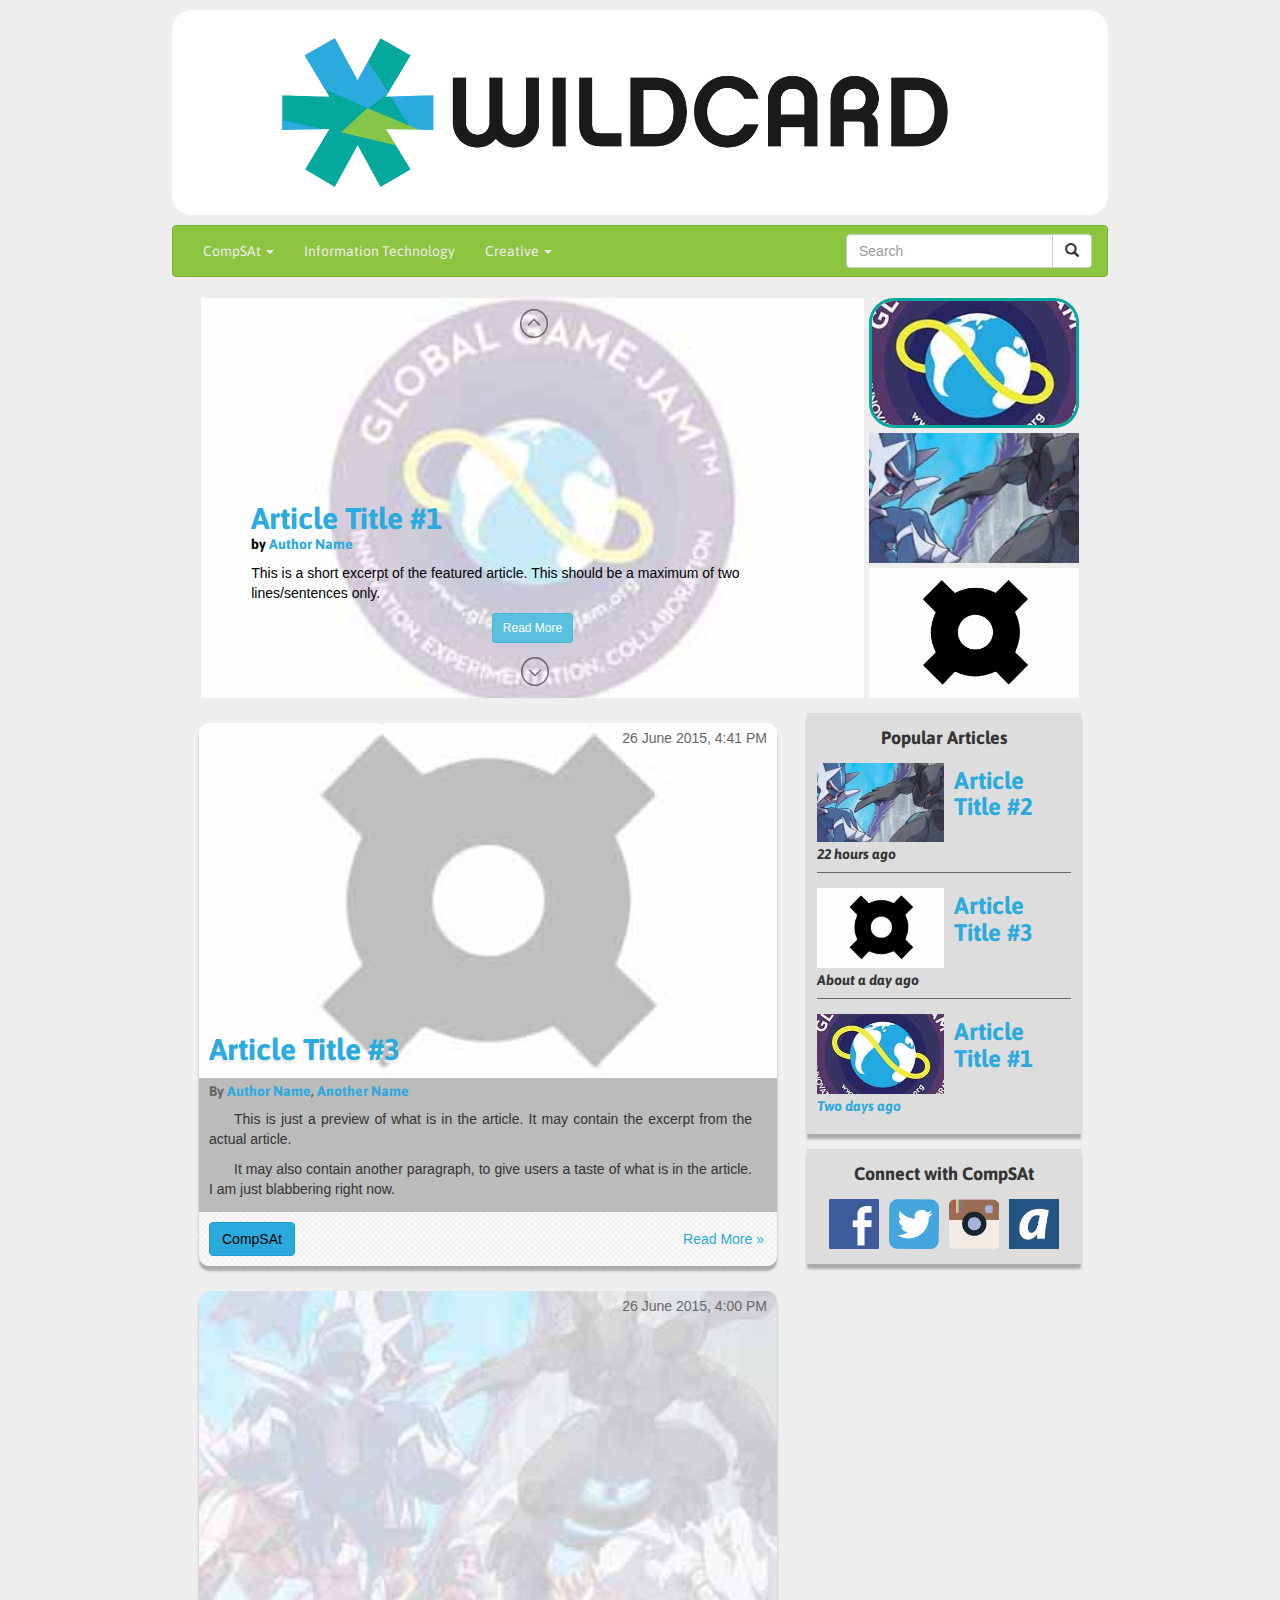
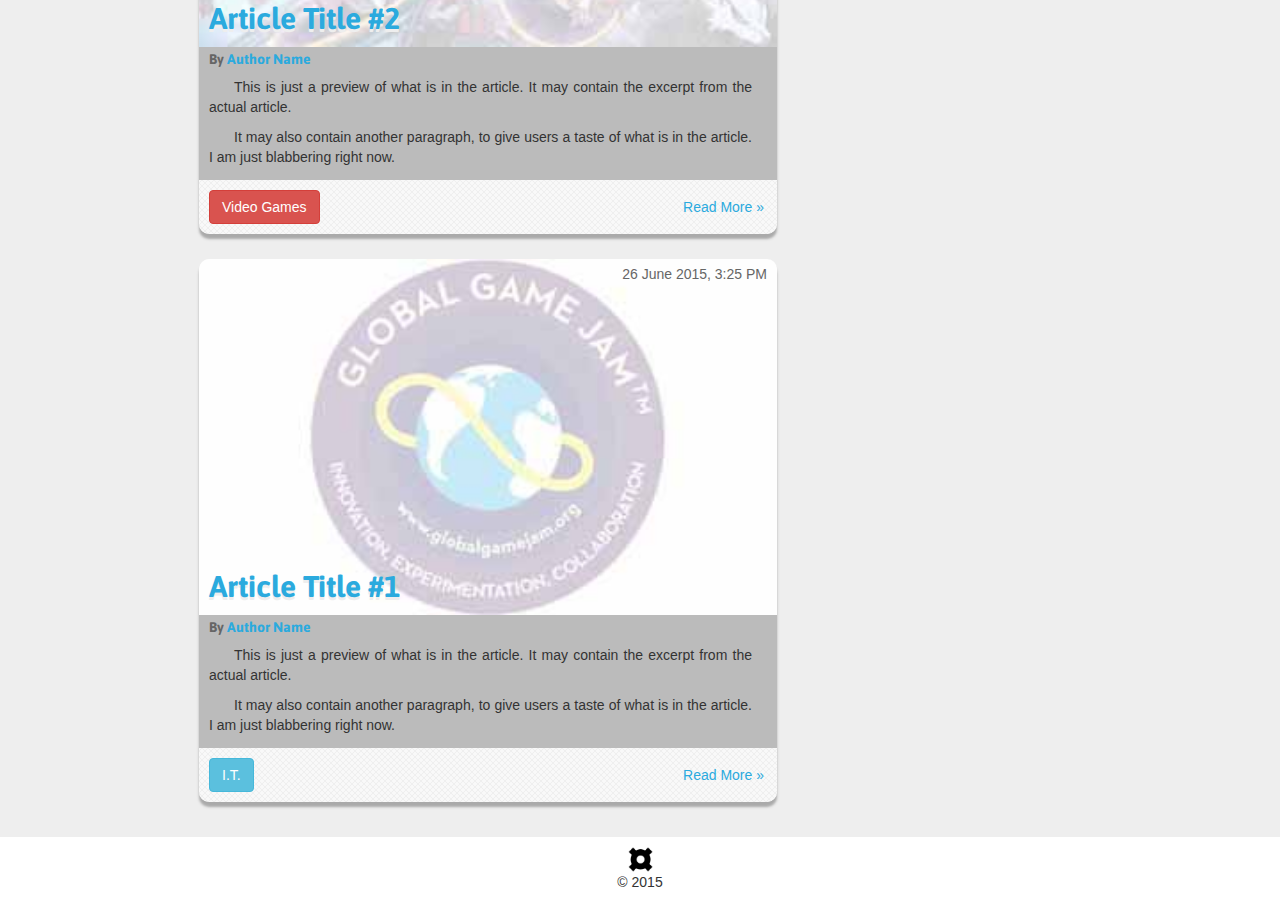
<file: index.html>
<!DOCTYPE html>
<html lang="en">
	<head>
		<meta charset="UTF-8">
		<meta name="viewport" content="width=device-width, initial-scale=1, maximum-scale=1, user-scalable=no">
		<title>Wildcard | Official Blog of the Computer Society of the Ateneo</title>
		<!-- CSS -->
		<link rel="stylesheet" type="text/css" href="css/bootstrap.min.css">
		<link rel="stylesheet" type="text/css" href="css/lightslider.min.css">
		<link rel="stylesheet" type="text/css" href="css/main.css">

		<!-- Favicon -->
		<link rel="icon" type="image/x-icon" href="img/wildcard-favicon.png">
	</head>

	<body>
		<div class="container">
			<div class="row">
				<header class="hidden-xs main-header">
					<a href="index.html"><img src="img/wildcard-header.png"></a>
				</header>
				<nav class="navbar navbar-default">
			    <!-- Brand and toggle get grouped for better mobile display -->
			    <div class="navbar-header">
			      <button type="button" class="navbar-toggle collapsed" data-toggle="collapse" data-target="#wildcard-nav" aria-expanded="false">
			        <span class="sr-only">Toggle navigation</span>
			        <span class="icon-bar" aria-hidden="true"></span>
			        <span class="icon-bar" aria-hidden="true"></span>
			        <span class="icon-bar" aria-hidden="true"></span>
			      </button>
			      <a class="navbar-brand visible-xs-block" href="index.html">
			      	<!-- <img alt="Brand" src="img/wildcard-favicon.png"> -->
			      	<img alt="Brand" src="img/wildcard-header.png">
			      </a>
			    </div><!-- /.navbar-header -->

			    <!-- Collect the nav links, forms, and other content for toggling -->
			    <div class="collapse navbar-collapse" id="wildcard-nav">
			      <ul class="nav navbar-nav">
			        <li class="dropdown">
			        	<a href="#" class="dropdown-toggle" data-toggle="dropdown" role="button" aria-haspopup="true" aria-expanded="false">CompSAt <span class="caret" aria-hidden="true"></span></a>
				          <ul class="dropdown-menu">
				            <li><a href="#">Select*</a></li>
				            <li><a href="#">Events</a></li>
				          </ul>
			        </li>
			        <li><a href="#">Information Technology</a></li>
			        <li class="dropdown">
			        	<a href="#" class="dropdown-toggle" data-toggle="dropdown" role="button" aria-haspopup="true" aria-expanded="false">Creative <span class="caret" aria-hidden="true"></span></a>
			        	<ul class="dropdown-menu">
			        		<li><a href="#">Movies</a></li>
			        		<li><a href="#">Books</a></li>
			        		<li><a href="#">Video Games</a></li>
			        		<li><a href="#">I.T. Out</a></li>
			        	</ul>
			        </li>
			      </ul>

			      <div class="navbar-form navbar-right" role="search">
			      	<div class="input-group">
			      		<input type="text" class="form-control" placeholder="Search">
				      	<span class="input-group-btn">
				      		<!-- Link for now until Search function is implemented -->
					      	<a href="search.html" type="submit" class="btn btn-default">
					      		<span class="glyphicon glyphicon-search" aria-hidden="true"></span>
					      	</a>

				      	</span>
			      	</div><!-- /.input-group -->
			      </div><!-- /.navbar-form -->
			    </div><!-- /.navbar-collapse -->
				</nav>
			</div><!-- /.row -->

			<div class="content">
				<div class="row">
					<div class="col-xs-12">
						<div class="featured visible-xs-block">
							<div class="btn-group">
								<a href="featured.html" type="button" class="btn btn-default btn-lg">Featured</a>
								<button type="button" class="btn btn-default btn-lg dropdown-toggle" data-toggle="dropdown" aria-haspopup="true" aria-expanded="false">
									<span class="caret"></span>
									<span class="sr-only">Toggle Dropdown</span>
								</button>
								<ul class="dropdown-menu">
									<li><a href="#latest">Latest</a></li>
								</ul>
							</div>

							<div class="article-card">
								<div class="article-header">
									<a href="article.html" class="article-timestamp">26 June 2015, 4:41 PM</a>
									<a href="article.html"><img src="img/test-main-01.jpg"></a>
									<h2 class="title"><a href="article.html">Featured Article</a></h2>
								</div><!-- /.article-header -->
								<div class="article-body">
									<h5 class="author">By <a href="#">Author Name</a>, <a href="#">Another Name</a></h5>
									<p>
										This is just a preview of what is in the article. It may contain the excerpt from the actual article.
									</p>
									<p>
										It may also contain another paragraph, to give users a taste of what is in the article. I am just blabbering right now.
									</p>
								</div><!-- /.article-body -->
								<div class="article-footer">
									<div class="article-tags pull-left">
										<button type="button" class="btn btn-info article-tag">I.T.</button>
									</div>
									<a href="article.html" type="button" class="btn btn-link pull-right">Read More &raquo;</a>
								</div><!-- /.article-footer -->
								<div class="clearfix"></div>
							</div><!-- /.article-card -->
						</div>

						<div class="latest visible-xs-block">
							<div class="btn-group">
								<a href="latest.html" type="button" class="btn btn-default btn-lg">Latest</a>
								<button type="button" class="btn btn-default btn-lg dropdown-toggle" data-toggle="dropdown" aria-haspopup="true" aria-expanded="false">
									<span class="caret"></span>
									<span class="sr-only">Toggle Dropdown</span>
								</button>
								<ul class="dropdown-menu">
									<li><a href="#featured">Featured</a></li>
								</ul>
							</div>

							<div class="article-card">
								<div class="article-header">
									<a href="#" class="article-timestamp">now</a>
									<img src="img/test-main-03.jpg">
									<h2 class="title"><a href="#">Latest Article</a></h2>
								</div><!-- /.article-header -->
								<div class="article-body">
									<h5 class="author">By <a href="#">Author Name</a>, <a href="#">Another Name</a></h5>
									<p>
										This is just a preview of what is in the article. It may contain the excerpt from the actual article.
									</p>
									<p>
										It may also contain another paragraph, to give users a taste of what is in the article. I am just blabbering right now.
									</p>
								</div><!-- /.article-body -->
								<div class="article-footer">
									<div class="article-tags pull-left">
										<button type="button" class="btn btn-primary article-tag">CompSAt</button>
									</div>
									<a href="#" type="button" class="btn btn-link pull-right">Read More &raquo;</a>
								</div><!-- /.article-footer -->
								<div class="clearfix"></div>
							</div><!-- /.article-card -->
						</div>
					</div><!-- /.cols -->
					<div class="hidden-xs featured-slider">
							<ul id="featured">
								<li data-thumb="img/thumbs/test-main-01.jpg">
									<img src="img/test-main-01.jpg">
									<div class="featured-content">
										<h2 class="title"><a href="article.html">Article Title #1</a></h2>
										<h5 class="author">by <a href="#">Author Name</a></h5>
										<p>This is a short excerpt of the featured article. This should be a maximum of two lines/sentences only.</p>
										<p class="button"><a class="btn btn-info btn-sm" role="button" href="article.html">Read More</a></p>
									</div>
								</li>
								<li data-thumb="img/thumbs/test-main-02.jpg">
									<img src="img/test-main-02.jpg">
									<div class="featured-content">
										<h2 class="title">Article Title #2</h2>
										<h5 class="author">by <a href="#">Author Name</a></h5>
										<p>This is a short excerpt of the featured article. This should be a maximum of two lines/sentences only.</p>
										<p class="button"><a class="btn btn-info btn-sm" role="button" href="#">Read More</a></p>
									</div>
								</li>
								<li data-thumb="img/thumbs/test-main-03.jpg">
									<img src="img/test-main-03.jpg">
									<div class="featured-content">
										<h2 class="title">Article Title #3</h2>
										<h5 class="author">by <a href="#">Author Name</a>, <a href="#">Another Name</a></h5>
										<p>This is a short excerpt of the featured article. This should be a maximum of two lines/sentences only.</p>
										<p class="button"><a class="btn btn-info btn-sm" role="button" href="#">Read More</a></p>
									</div>
								</li>
							</ul>
						</div>
				</div><!-- /.row -->

				<div class="divider visible-xs-block">
					<img src="img/wildcard-favicon.png" width="40">
				</div>

				<!-- start of Article Cards -->
				<div class="row articles">
					<div class="col-xs-12 col-sm-8">
						<div class="article-card">
							<div class="article-header">
								<a href="#" class="article-timestamp">26 June 2015, 4:41 PM</a>
								<img src="img/test-main-03.jpg">
								<h2 class="title"><a href="#">Article Title #3</a></h2>
							</div><!-- /.article-header -->
							<div class="article-body">
								<h5 class="author">By <a href="#">Author Name</a>, <a href="#">Another Name</a></h5>
								<p>
									This is just a preview of what is in the article. It may contain the excerpt from the actual article.
								</p>
								<p>
									It may also contain another paragraph, to give users a taste of what is in the article. I am just blabbering right now.
								</p>
							</div><!-- /.article-body -->
							<div class="article-footer">
									<div class="article-tags pull-left">
										<button type="button" class="btn btn-primary article-tag">CompSAt</button>
									</div>
									<a href="#" type="button" class="btn btn-link pull-right">Read More &raquo;</a>

								</div><!-- /.article-footer -->
							<div class="clearfix"></div>
						</div><!-- /.article-card -->

						<div class="article-card">
							<div class="article-header">
								<a href="#" class="article-timestamp">26 June 2015, 4:00 PM</a>
								<img src="img/test-main-02.jpg">
								<h2 class="title"><a href="#">Article Title #2</a></h2>
							</div><!-- /.article-header -->
							<div class="article-body">
								<h5 class="author">By <a href="#">Author Name</a></h5>
								<p>
									This is just a preview of what is in the article. It may contain the excerpt from the actual article.
								</p>
								<p>
									It may also contain another paragraph, to give users a taste of what is in the article. I am just blabbering right now.
								</p>
							</div><!-- /.article-body -->
							<div class="article-footer">
									<div class="article-tags pull-left">
										<button type="button" class="btn btn-danger article-tag">Video Games</button>
									</div>
									<a href="#" type="button" class="btn btn-link pull-right">Read More &raquo;</a>
								</div><!-- /.article-footer -->
							<div class="clearfix"></div>
						</div><!-- /.article-card -->

						<div class="article-card">
							<div class="article-header">
								<a href="article.html" class="article-timestamp">26 June 2015, 3:25 PM</a>
								<a href="article.html"><img src="img/test-main-01.jpg"></a>
								<h2 class="title"><a href="article.html">Article Title #1</a></h2>
							</div><!-- /.article-header -->
							<div class="article-body">
								<h5 class="author">By <a href="#">Author Name</a></h5>
								<p>
									This is just a preview of what is in the article. It may contain the excerpt from the actual article.
								</p>
								<p>
									It may also contain another paragraph, to give users a taste of what is in the article. I am just blabbering right now.
								</p>
							</div><!-- /.article-body -->
							<div class="article-footer">
									<div class="article-tags pull-left">
										<button type="button" class="btn btn-info article-tag">I.T.</button>
									</div>
									<a href="article.html" type="button" class="btn btn-link pull-right">Read More &raquo;</a>
								</div><!-- /.article-footer -->
							<div class="clearfix"></div>
						</div><!-- /.article-card -->

					</div><!-- /.cols -->

					<div class="hidden-xs col-sm-4">
						<div class="sidebar" id="popular-articles">
							<h4 class="header">Popular Articles</h4>
							<div class="article-preview">
								<img src="img/thumbs/test-main-02.jpg">
								<h3><a href="#"><strong>Article Title #2</strong></a></h3>
								<h5><em>22 hours ago</em></h5>
							</div><!-- /.article-preview -->
							<div class="article-divider"></div>
							<div class="article-preview">
								<img src="img/thumbs/test-main-03.jpg">
								<h3><a href="#"><strong>Article Title #3</strong></a></h3>
								<h5><em>About a day ago</em></h5>
							</div><!-- /.article-preview -->
							<div class="article-divider"></div>
							<div class="article-preview">
								<img src="img/thumbs/test-main-01.jpg">
								<h3><a href="article.html"><strong>Article Title #1</strong></a></h3>
								<h5><em><a href="article.html">Two days ago</a></em></h5>
							</div><!-- /.article-preview -->
						</div><!-- /.sidebar -->
						<div class="sidebar" id="social-media">
							<h4 class="header">Connect with CompSAt</h4>
							<div class="links">
								<a href="http://facebook.com/CompSAt"><img src="img/contact-fb.png"></a>
								<a href="http://twitter.com/CompSAt"><img src="img/contact-twitter.png"></a>
								<a href="http://instagram.com/compsatgear"><img src="img/contact-ig.png"></a>
								<a href="http://ask.fm/CompSAtGear"><img src="img/contact-askfm.png"></a>
							</div>
						</div><!-- /.sidebar -->
					</div><!-- /.cols -->
				</div><!-- /.row .articles -->
			</div><!-- /.content -->

		</div><!-- /.container -->
		<footer class="footer">
			<a href="http://compsat.org"><img src="img/CompSAt_Gear.png" width="25" height="25"></a>
			<p>&copy; 2015</p>
		</footer>
		<!-- jQuery -->
	  <script src="https://ajax.googleapis.com/ajax/libs/jquery/1.11.2/jquery.min.js"></script>
	  <script src="js/bootstrap.min.js"></script>
	  <script src="js/lightslider.min.js"></script>
	  <script src="js/config.js"></script>
	</body>
</html>
</file>
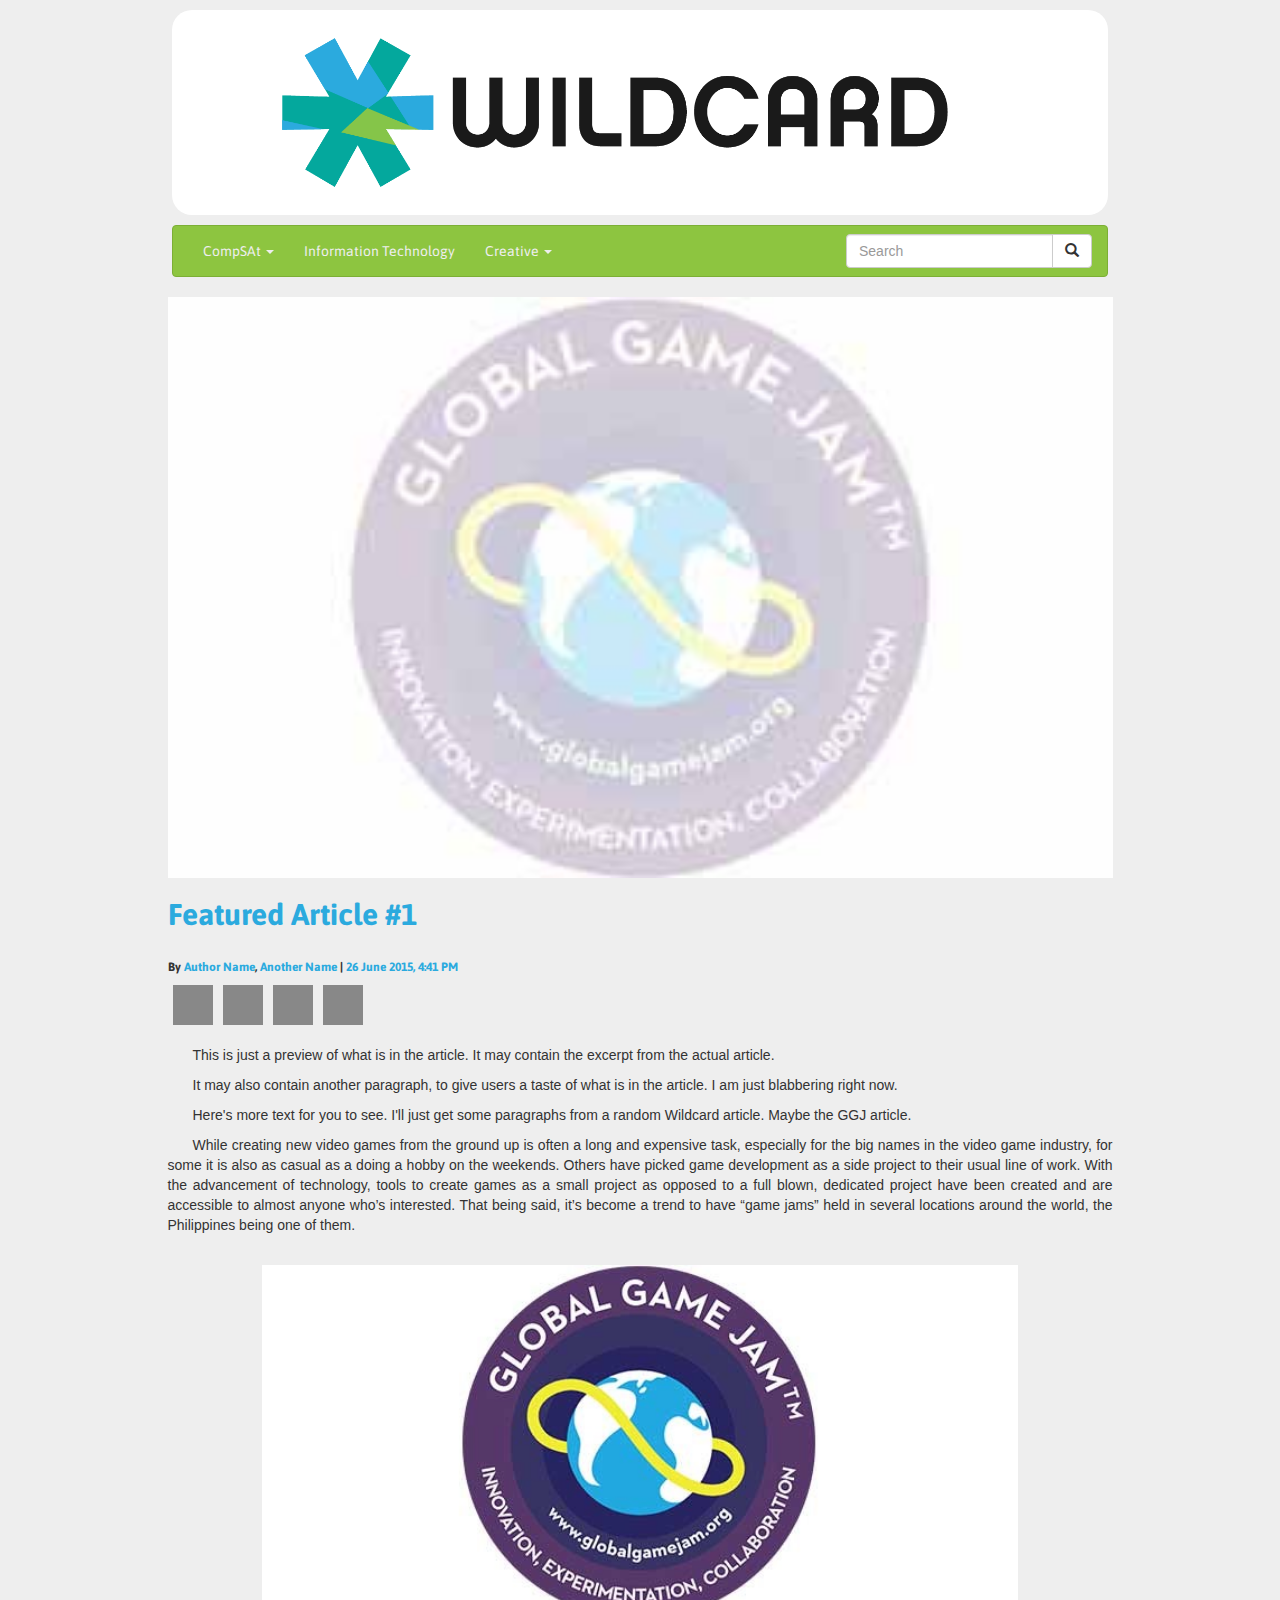
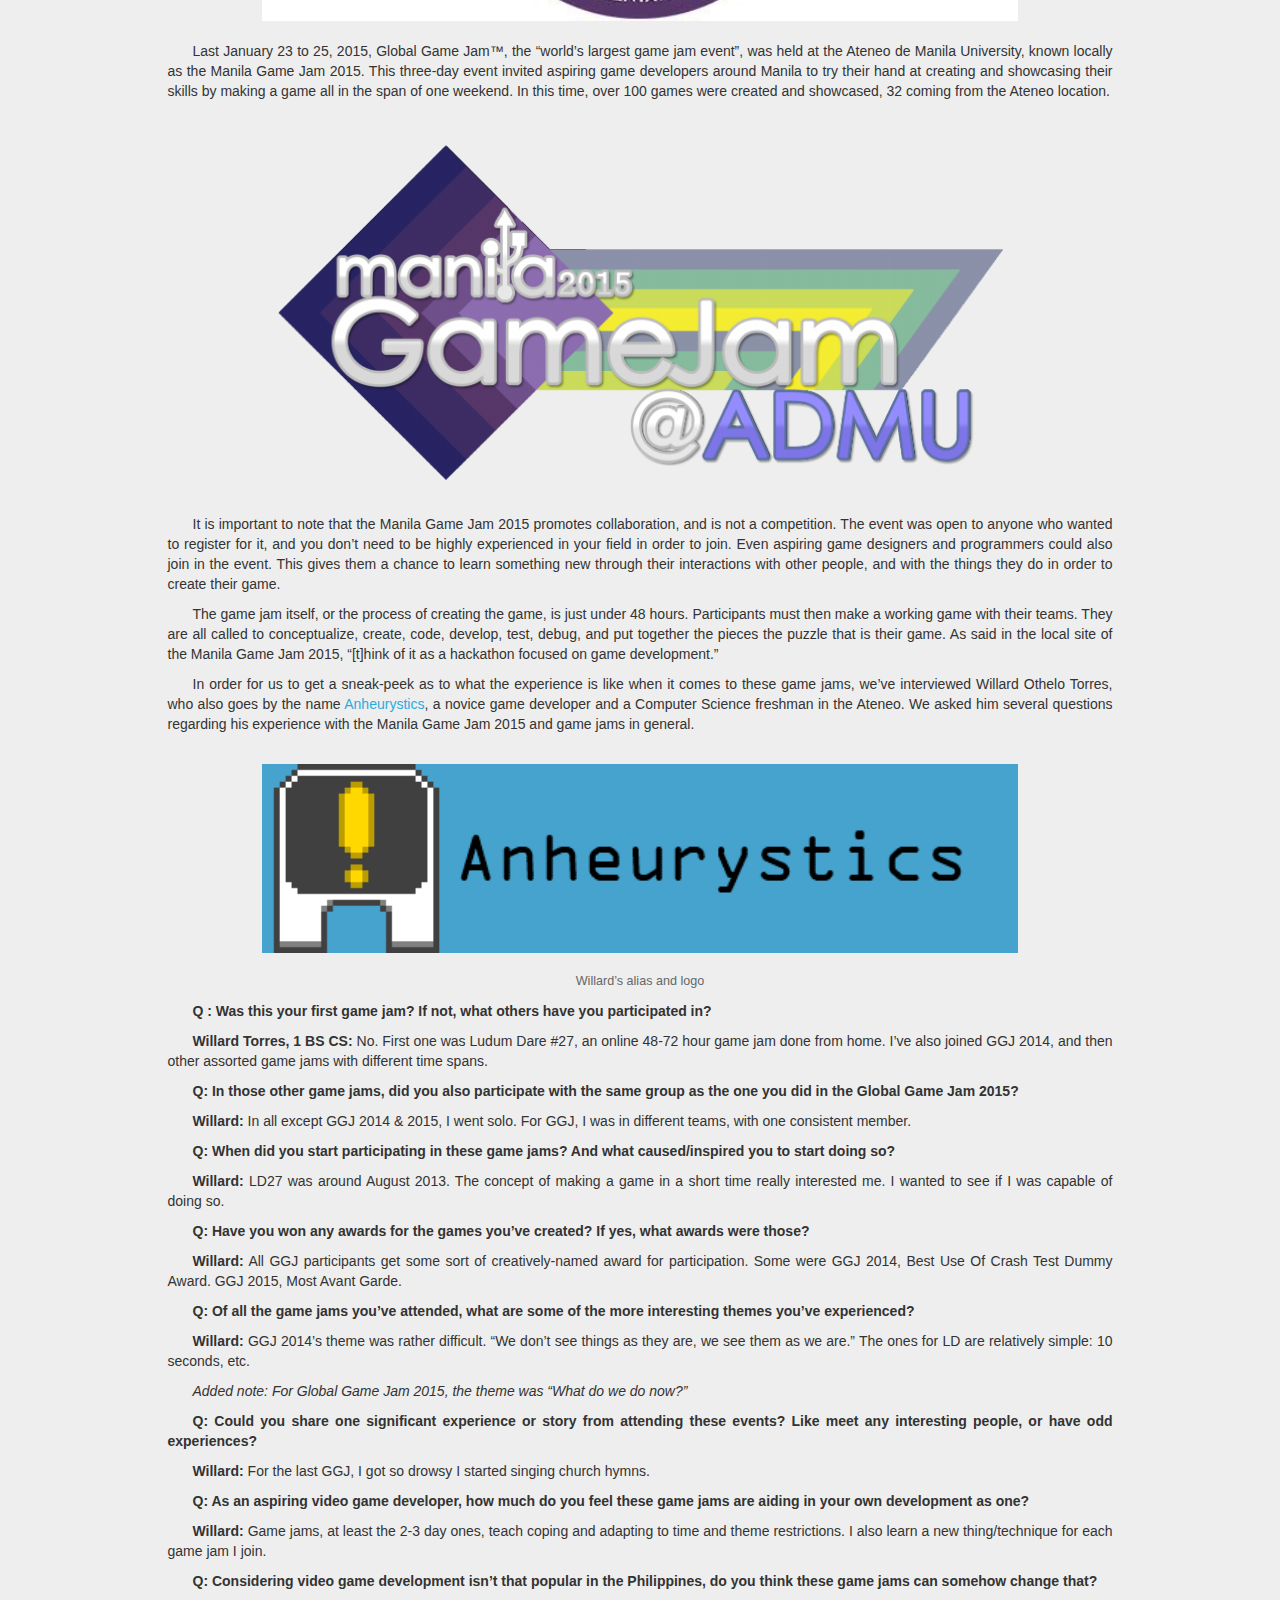
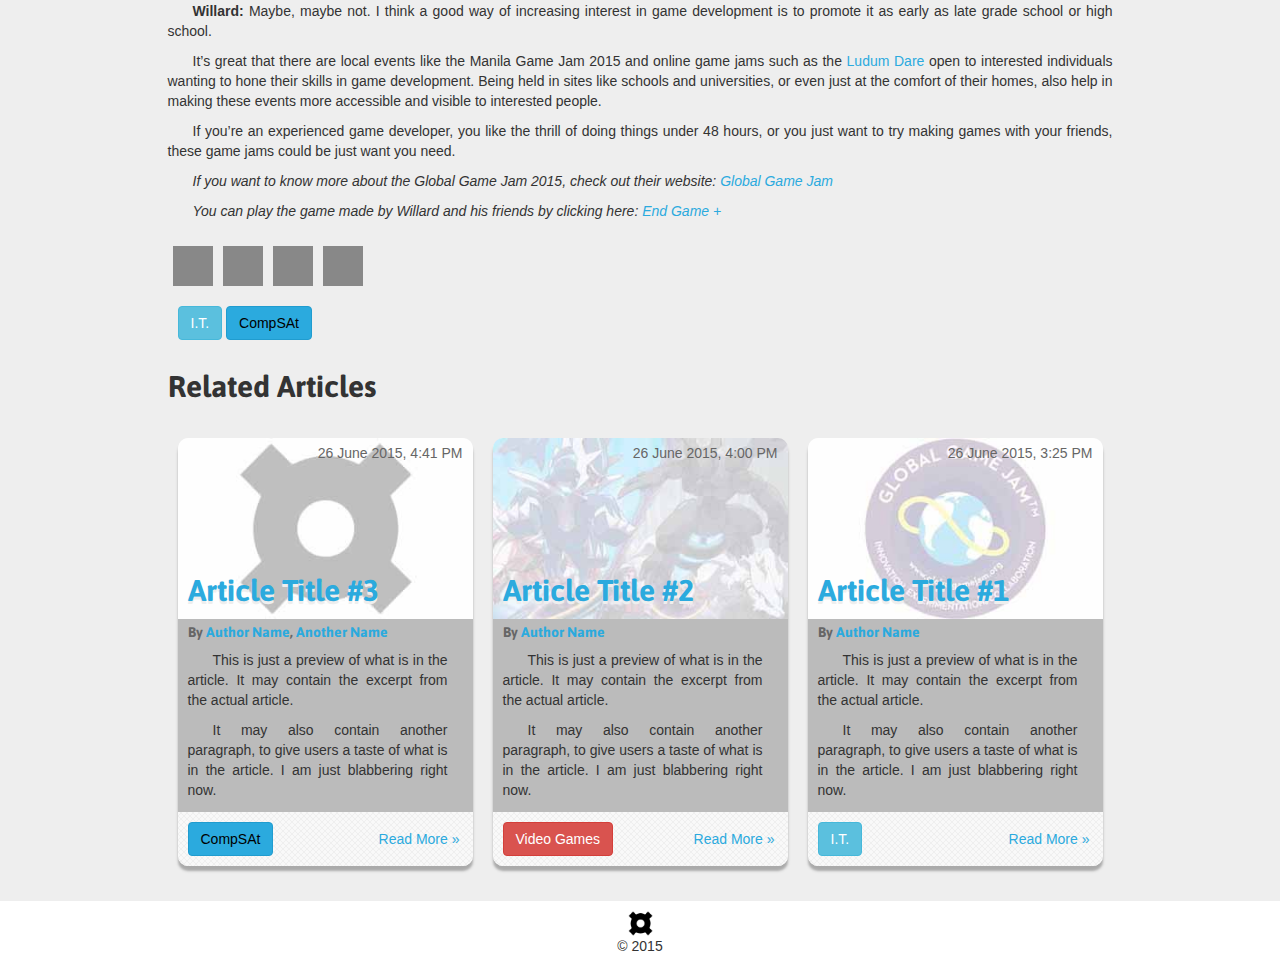
<file: article.html>
<!DOCTYPE html>
<html lang="en">
	<head>
		<meta charset="UTF-8">
		<meta name="viewport" content="width=device-width, initial-scale=1, maximum-scale=1, user-scalable=no">
		<title>Article Title ## | Wildcard</title>
		<!-- CSS -->
		<link rel="stylesheet" type="text/css" href="css/bootstrap.min.css">
		<link rel="stylesheet" type="text/css" href="css/main.css">
		<link rel="stylesheet" type="text/css" href="css/article.css">

		<!-- Favicon -->
		<link rel="icon" type="image/x-icon" href="img/wildcard-favicon.png">
	</head>

	<body>
		<div class="container">
			<div class="row">
				<header class="hidden-xs main-header">
					<a href="index.html"><img src="img/wildcard-header.png"></a>
				</header>
				<nav class="navbar navbar-default">
			    <!-- Brand and toggle get grouped for better mobile display -->
			    <div class="navbar-header">
			      <button type="button" class="navbar-toggle collapsed" data-toggle="collapse" data-target="#wildcard-nav" aria-expanded="false">
			        <span class="sr-only">Toggle navigation</span>
			        <span class="icon-bar" aria-hidden="true"></span>
			        <span class="icon-bar" aria-hidden="true"></span>
			        <span class="icon-bar" aria-hidden="true"></span>
			      </button>
			      <a class="navbar-brand visible-xs-block" href="index.html">
			      	<!-- <img alt="Brand" src="img/wildcard-favicon.png"> -->
			      	<img alt="Brand" src="img/wildcard-header.png">
			      </a>
			    </div><!-- /.navbar-header -->

			    <!-- Collect the nav links, forms, and other content for toggling -->
			    <div class="collapse navbar-collapse" id="wildcard-nav">
			      <ul class="nav navbar-nav">
			        <li class="dropdown">
			        	<a href="#" class="dropdown-toggle" data-toggle="dropdown" role="button" aria-haspopup="true" aria-expanded="false">CompSAt <span class="caret" aria-hidden="true"></span></a>
				          <ul class="dropdown-menu">
				            <li><a href="#">Select*</a></li>
				            <li><a href="#">Events</a></li>
				          </ul>
			        </li>
			        <li><a href="#">Information Technology</a></li>
			        <li class="dropdown">
			        	<a href="#" class="dropdown-toggle" data-toggle="dropdown" role="button" aria-haspopup="true" aria-expanded="false">Creative <span class="caret" aria-hidden="true"></span></a>
			        	<ul class="dropdown-menu">
			        		<li><a href="#">Movies</a></li>
			        		<li><a href="#">Books</a></li>
			        		<li><a href="#">Video Games</a></li>
			        		<li><a href="#">I.T. Out</a></li>
			        	</ul>
			        </li>
			      </ul>

			      <div class="navbar-form navbar-right" role="search">
			      	<div class="input-group">
			      		<input type="text" class="form-control" placeholder="Search">
				      	<span class="input-group-btn">
					      	<!-- Link for now until Search function is implemented -->
					      	<a href="search.html" type="submit" class="btn btn-default">
					      		<span class="glyphicon glyphicon-search" aria-hidden="true"></span>
					      	</a>
				      	</span>
			      	</div><!-- /.input-group -->
			      </div><!-- /.navbar-form -->
			    </div><!-- /.navbar-collapse -->
				</nav>
			</div><!-- /.row -->

			<div class="content">
				<div class="row">
					<div class="col-sm-1 hidden-xs"></div>
					<div class="col-xs-12 col-sm-10">
						<div class="article-header">
							<img src="img/test-main-01.jpg">
							<h2 class="page-header title"><a href="article.html">Featured Article #1</a></h2>
							<h6 class="author">By <a href="#">Author Name</a>, <a href="#">Another Name</a> | <a href="article.html" class="article-timestamp">26 June 2015, 4:41 PM</a></h6>
							<div class="share-buttons">
								<a href="#" class="placeholder square"></a>
								<a href="#" class="placeholder square"></a>
								<a href="#" class="placeholder square"></a>
								<a href="#" class="placeholder square"></a>
							</div>
						</div><!-- /.article-header -->
						<div class="article-body">
							<p>
								This is just a preview of what is in the article. It may contain the excerpt from the actual article.
							</p>
							<p>
								It may also contain another paragraph, to give users a taste of what is in the article. I am just blabbering right now.
							</p>
							<p>
								Here's more text for you to see. I'll just get some paragraphs from a random Wildcard article. Maybe the GGJ article.
							</p>
							<p> While creating new video games from the ground up is often a long and expensive task, especially for the big names in the video game industry, for some it is also as casual as a doing a hobby on the weekends. Others have picked game development as a side project to their usual line of work. With the advancement of technology, tools to create games as a small project as opposed to a full blown, dedicated project have been created and are accessible to almost anyone who’s interested. That being said, it’s become a trend to have “game jams” held in several locations around the world, the Philippines being one of them.</p>
							<img src="img/test-article-01.jpg">
							<p>Last January 23 to 25, 2015, Global Game Jam™, the “world’s largest game jam event”, was held at the Ateneo de Manila University, known locally as the Manila Game Jam 2015. This three-day event invited aspiring game developers around Manila to try their hand at creating and showcasing their skills by making a game all in the span of one weekend.  In this time, over 100 games were created and showcased, 32 coming from the Ateneo location.</p>
							<img src="img/test-article-02.png">
							<p> It is important to note that the Manila Game Jam 2015 promotes collaboration, and is not a competition. The event was open to anyone who wanted to register for it, and you don’t need to be highly experienced in your field in order to join. Even aspiring game designers and programmers could also join in the event. This gives them a chance to learn something new through their interactions with other people, and with the things they do in order to create their game.</p>
							<p>The game jam itself, or the process of creating the game, is just under 48 hours. Participants must then make a working game with their teams. They are all called to conceptualize, create, code, develop, test, debug, and put together the pieces the puzzle that is their game. As said in the local site of the Manila Game Jam 2015, “[t]hink of it as a hackathon focused on game development.”</p>
							<p> In order for us to get a sneak-peek as to what the experience is like when it comes to these game jams, we’ve interviewed Willard Othelo Torres, who also goes by the name <a href="http://anheurystics.github.io/">Anheurystics</a>, a novice game developer and a Computer Science freshman in the Ateneo. We asked him several questions regarding his experience with the Manila Game Jam 2015 and game jams in general.</p>
							<img src="img/test-article-03.png">
							<div class="caption">Willard’s alias and logo</div>
							<p><strong>Q : Was this your first game jam? If not, what others have you participated in?</strong></p>
							<p><strong>Willard Torres, 1 BS CS:</strong> No. First one was Ludum Dare #27, an online 48-72 hour game jam done from home. I’ve also joined GGJ 2014, and then other assorted game jams with different time spans.</p>
							<p><strong>Q: In those other game jams, did you also participate with the same group as the one you did in the Global Game Jam 2015?</strong></p>
							<p><strong>Willard:</strong> In all except GGJ 2014 &amp; 2015, I went solo. For GGJ, I was in different teams, with one consistent member.</p>
							<p><strong>Q: When did you start participating in these game jams? And what caused/inspired you to start doing so?</strong></p>
							<p><strong>Willard:</strong> LD27 was around August 2013. The concept of making a game in a short time really interested me. I wanted to see if I was capable of doing so.</p>
							<p><strong>Q: Have you won any awards for the games you’ve created? If yes, what awards were those?</strong></p>
							<p><strong>Willard:</strong> All GGJ participants get some sort of creatively-named award for participation. Some were GGJ 2014, Best Use Of Crash Test Dummy Award. GGJ 2015, Most Avant Garde.</p>
							<p><strong>Q: Of all the game jams you’ve attended, what are some of the more interesting themes you’ve experienced?</strong></p>
							<p><strong>Willard:</strong> GGJ 2014’s theme was rather difficult. “We don’t see things as they are, we see them as we are.” The ones for LD are relatively simple: 10 seconds, etc.</p>
							<p><em>Added note: For Global Game Jam 2015, the theme was “What do we do now?”</em></p>
							<p><strong>Q: Could you share one significant experience or story from attending these events? Like meet any interesting people, or have odd experiences?</strong></p>
							<p><strong>Willard:</strong> For the last GGJ, I got so drowsy I started singing church hymns.</p>
							<p><strong>Q: As an aspiring video game developer, how much do you feel these game jams are aiding in your own development as one?</strong></p>
							<p><strong>Willard:</strong> Game jams, at least the 2-3 day ones, teach coping and adapting to time and theme restrictions. I also learn a new thing/technique for each game jam I join.</p>
							<p><strong>Q: Considering video game development isn’t that popular in the Philippines, do you think these game jams can somehow change that?</strong></p>
							<p><strong>Willard:</strong> Maybe, maybe not. I think a good way of increasing interest in game development is to promote it as early as late grade school or high school.</p>
							<p>It’s great that there are local events like the Manila Game Jam 2015 and online game jams such as the <a href="http://ludumdare.com/compo/about-ludum-dare/">Ludum Dare</a> open to interested individuals wanting to hone their skills in game development. Being held in sites like schools and universities, or even just at the comfort of their homes, also help in making these events more accessible and visible to interested people.</p>
							<p>If you’re an experienced game developer, you like the thrill of doing things under 48 hours, or you just want to try making games with your friends, these game jams could be just want you need.</p>
							<p><em>If you want to know more about the Global Game Jam 2015, check out their website: <a href="http://globalgamejam.org/">Global Game Jam</a></em></p>
							<p><em>You can play the game made by Willard and his friends by clicking here: <a href="http://globalgamejam.org/2015/games/end-game">End Game +</a></em></p>
						</div><!-- /.article-body -->
						<div class="article-footer">
							<div class="share-buttons">
								<a href="#" class="placeholder square"></a>
								<a href="#" class="placeholder square"></a>
								<a href="#" class="placeholder square"></a>
								<a href="#" class="placeholder square"></a>
							</div>
							<div class="article-tags pull-left">
								<button type="button" class="btn btn-info article-tag">I.T.</button>
								<button type="button" class="btn btn-primary article-tag">CompSAt</button> <!-- only a dummy tag -->
							</div>
						</div><!-- /.article-footer -->
						<div class="clearfix"></div>

						<h2 class="related-header">Related Articles</h2>
						<div class="related">

							<div class="article-card">
								<div class="article-header">
									<a href="#" class="article-timestamp">26 June 2015, 4:41 PM</a>
									<img src="img/test-main-03.jpg">
									<h2 class="title"><a href="#">Article Title #3</a></h2>
								</div><!-- /.article-header -->
								<div class="article-body">
									<h5 class="author">By <a href="#">Author Name</a>, <a href="#">Another Name</a></h5>
									<p>
										This is just a preview of what is in the article. It may contain the excerpt from the actual article.
									</p>
									<p>
										It may also contain another paragraph, to give users a taste of what is in the article. I am just blabbering right now.
									</p>
								</div><!-- /.article-body -->
								<div class="article-footer">
										<div class="article-tags pull-left">
											<button type="button" class="btn btn-primary article-tag">CompSAt</button>
										</div>
										<a href="#" type="button" class="btn btn-link pull-right">Read More &raquo;</a>

									</div><!-- /.article-footer -->
								<div class="clearfix"></div>
							</div><!-- /.article-card -->

							<div class="article-card hidden-xs">
								<div class="article-header">
									<a href="#" class="article-timestamp">26 June 2015, 4:00 PM</a>
									<img src="img/test-main-02.jpg">
									<h2 class="title"><a href="#">Article Title #2</a></h2>
								</div><!-- /.article-header -->
								<div class="article-body">
									<h5 class="author">By <a href="#">Author Name</a></h5>
									<p>
										This is just a preview of what is in the article. It may contain the excerpt from the actual article.
									</p>
									<p>
										It may also contain another paragraph, to give users a taste of what is in the article. I am just blabbering right now.
									</p>
								</div><!-- /.article-body -->
								<div class="article-footer">
										<div class="article-tags pull-left">
											<button type="button" class="btn btn-danger article-tag">Video Games</button>
										</div>
										<a href="#" type="button" class="btn btn-link pull-right">Read More &raquo;</a>
									</div><!-- /.article-footer -->
								<div class="clearfix"></div>
							</div><!-- /.article-card -->

							<div class="article-card hidden-xs">
								<div class="article-header">
									<a href="article.html" class="article-timestamp">26 June 2015, 3:25 PM</a>
									<a href="article.html"><img src="img/test-main-01.jpg"></a>
									<h2 class="title"><a href="article.html">Article Title #1</a></h2>
								</div><!-- /.article-header -->
								<div class="article-body">
									<h5 class="author">By <a href="#">Author Name</a></h5>
									<p>
										This is just a preview of what is in the article. It may contain the excerpt from the actual article.
									</p>
									<p>
										It may also contain another paragraph, to give users a taste of what is in the article. I am just blabbering right now.
									</p>
								</div><!-- /.article-body -->
								<div class="article-footer">
										<div class="article-tags pull-left">
											<button type="button" class="btn btn-info article-tag">I.T.</button>
										</div>
										<a href="article.html" type="button" class="btn btn-link pull-right">Read More &raquo;</a>
									</div><!-- /.article-footer -->
								<div class="clearfix"></div>
							</div><!-- /.article-card -->

						</div>
					</div><!-- /.cols -->
					<div class="col-sm-1 hidden-xs"></div>
				</div><!-- /.row -->
			</div><!-- /.content -->

		</div><!-- /.container -->
		<footer class="footer">
			<a href="http://compsat.org"><img src="img/CompSAt_Gear.png" width="25" height="25"></a>
			<p>&copy; 2015</p>
		</footer>
		<!-- jQuery -->
	  <script src="https://ajax.googleapis.com/ajax/libs/jquery/1.11.2/jquery.min.js"></script>
	  <script src="js/bootstrap.min.js"></script>
	  <script src="js/config.js"></script>
	</body>
</html>
</file>
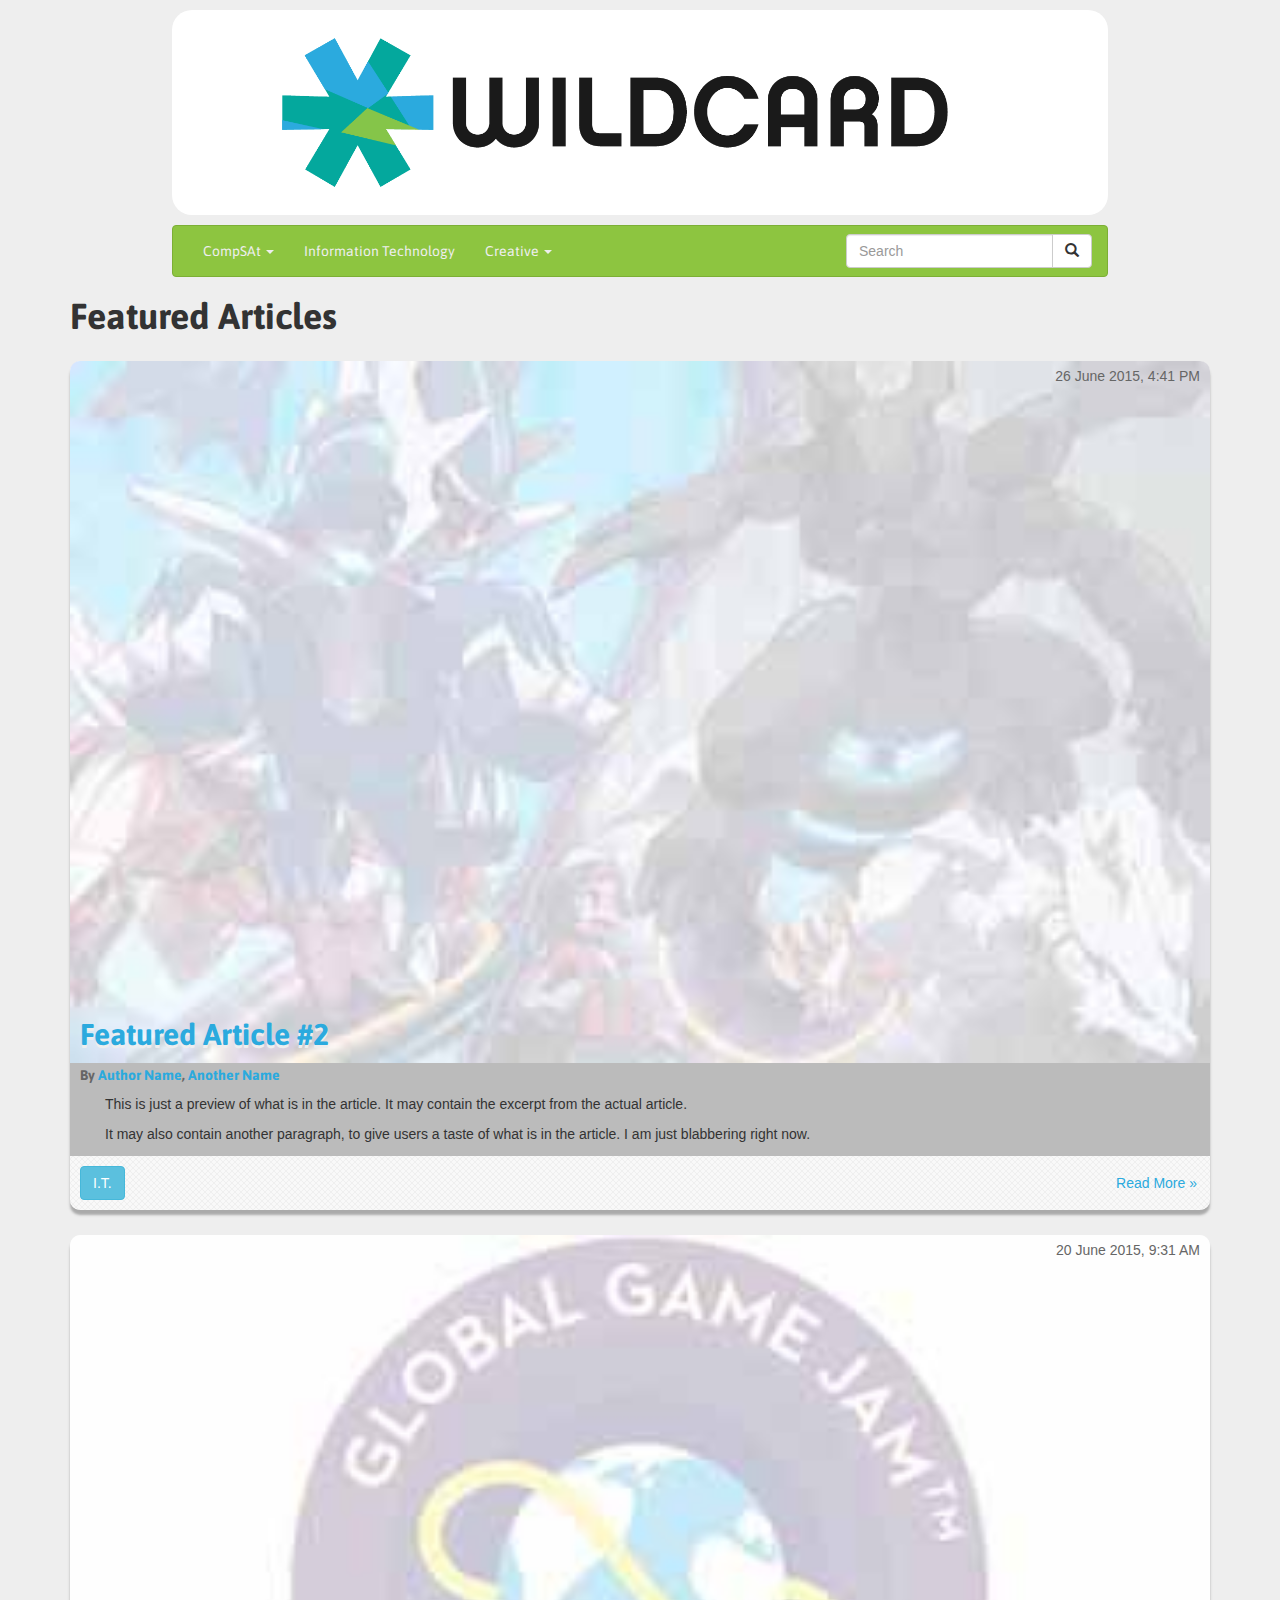
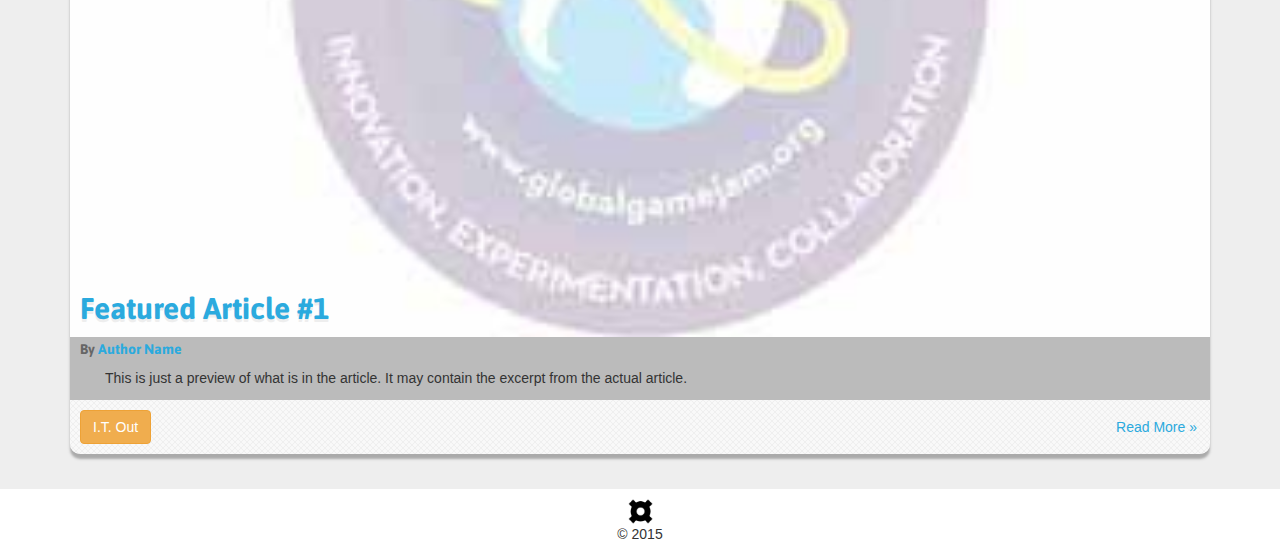
<file: featured.html>
<!DOCTYPE html>
<html lang="en">
	<head>
		<meta charset="UTF-8">
		<meta name="viewport" content="width=device-width, initial-scale=1, maximum-scale=1, user-scalable=no">
		<title>Featured Articles | Wildcard</title>
		<!-- CSS -->
		<link rel="stylesheet" type="text/css" href="css/bootstrap.min.css">
		<link rel="stylesheet" type="text/css" href="css/main.css">

		<!-- Favicon -->
		<link rel="icon" type="image/x-icon" href="img/wildcard-favicon.png">
	</head>

	<body>
		<div class="container">
			<div class="row">
				<header class="hidden-xs main-header">
					<a href="index.html"><img src="img/wildcard-header.png"></a>
				</header>
				<nav class="navbar navbar-default">
			    <!-- Brand and toggle get grouped for better mobile display -->
			    <div class="navbar-header">
			      <button type="button" class="navbar-toggle collapsed" data-toggle="collapse" data-target="#wildcard-nav" aria-expanded="false">
			        <span class="sr-only">Toggle navigation</span>
			        <span class="icon-bar" aria-hidden="true"></span>
			        <span class="icon-bar" aria-hidden="true"></span>
			        <span class="icon-bar" aria-hidden="true"></span>
			      </button>
			      <a class="navbar-brand visible-xs-block" href="index.html">
			      	<!-- <img alt="Brand" src="img/wildcard-favicon.png"> -->
			      	<img alt="Brand" src="img/wildcard-header.png">
			      </a>
			    </div><!-- /.navbar-header -->

			    <!-- Collect the nav links, forms, and other content for toggling -->
			    <div class="collapse navbar-collapse" id="wildcard-nav">
			      <ul class="nav navbar-nav">
			        <li class="dropdown">
			        	<a href="#" class="dropdown-toggle" data-toggle="dropdown" role="button" aria-haspopup="true" aria-expanded="false">CompSAt <span class="caret" aria-hidden="true"></span></a>
				          <ul class="dropdown-menu">
				            <li><a href="#">Select*</a></li>
				            <li><a href="#">Events</a></li>
				          </ul>
			        </li>
			        <li><a href="#">Information Technology</a></li>
			        <li class="dropdown">
			        	<a href="#" class="dropdown-toggle" data-toggle="dropdown" role="button" aria-haspopup="true" aria-expanded="false">Creative <span class="caret" aria-hidden="true"></span></a>
			        	<ul class="dropdown-menu">
			        		<li><a href="#">Movies</a></li>
			        		<li><a href="#">Books</a></li>
			        		<li><a href="#">Video Games</a></li>
			        		<li><a href="#">I.T. Out</a></li>
			        	</ul>
			        </li>
			      </ul>

			      <div class="navbar-form navbar-right" role="search">
			      	<div class="input-group">
			      		<input type="text" class="form-control" placeholder="Search">
				      	<span class="input-group-btn">
					      	<!-- Link for now until Search function is implemented -->
					      	<a href="search.html" type="submit" class="btn btn-default">
					      		<span class="glyphicon glyphicon-search" aria-hidden="true"></span>
					      	</a>
				      	</span>
			      	</div><!-- /.input-group -->
			      </div><!-- /.navbar-form -->
			    </div><!-- /.navbar-collapse -->
				</nav>
			</div><!-- /.row -->

			<div class="content">
				<div class="row">
					<div class="col-xs-12">
						<h1 class="title">Featured Articles</h1>

						<div class="article-card">
							<div class="article-header">
								<a href="#" class="article-timestamp">26 June 2015, 4:41 PM</a>
								<img src="img/test-main-02.jpg">
								<h2 class="title"><a href="#">Featured Article #2</a></h2>
							</div><!-- /.article-header -->
							<div class="article-body">
								<h5 class="author">By <a href="#">Author Name</a>, <a href="#">Another Name</a></h5>
								<p>
									This is just a preview of what is in the article. It may contain the excerpt from the actual article.
								</p>
								<p>
									It may also contain another paragraph, to give users a taste of what is in the article. I am just blabbering right now.
								</p>
							</div><!-- /.article-body -->
							<div class="article-footer">
								<div class="article-tags pull-left">
									<button type="button" class="btn btn-info article-tag">I.T.</button>
								</div>
								<a href="#" type="button" class="btn btn-link pull-right">Read More &raquo;</a>
							</div><!-- /.article-footer -->
							<div class="clearfix"></div>
						</div><!-- /.article-card -->

						<div class="article-card">
							<div class="article-header">
								<a href="article.html" class="article-timestamp">20 June 2015, 9:31 AM</a>
								<a href="article.html"><img src="img/test-main-01.jpg"></a>
								<h2 class="title"><a href="article.html">Featured Article #1</a></h2>
							</div><!-- /.article-header -->
							<div class="article-body">
								<h5 class="author">By <a href="#">Author Name</a></h5>
								<p>
									This is just a preview of what is in the article. It may contain the excerpt from the actual article.
								</p>
							</div><!-- /.article-body -->
							<div class="article-footer">
								<div class="article-tags pull-left">
									<button type="button" class="btn btn-warning article-tag">I.T. Out</button>
								</div>
								<a href="article.html" type="button" class="btn btn-link pull-right">Read More &raquo;</a>
							</div><!-- /.article-footer -->
							<div class="clearfix"></div>
						</div><!-- /.article-card -->

					</div><!-- /.cols -->
				</div><!-- /.row .articles -->
			</div><!-- /.content -->

		</div><!-- /.container -->
		<footer class="footer">
			<a href="http://compsat.org"><img src="img/CompSAt_Gear.png" width="25" height="25"></a>
			<p>&copy; 2015</p>
		</footer>
		<!-- jQuery -->
	  <script src="https://ajax.googleapis.com/ajax/libs/jquery/1.11.2/jquery.min.js"></script>
	  <script src="js/bootstrap.min.js"></script>
	  <script src="js/config.js"></script>
	</body>
</html>
</file>
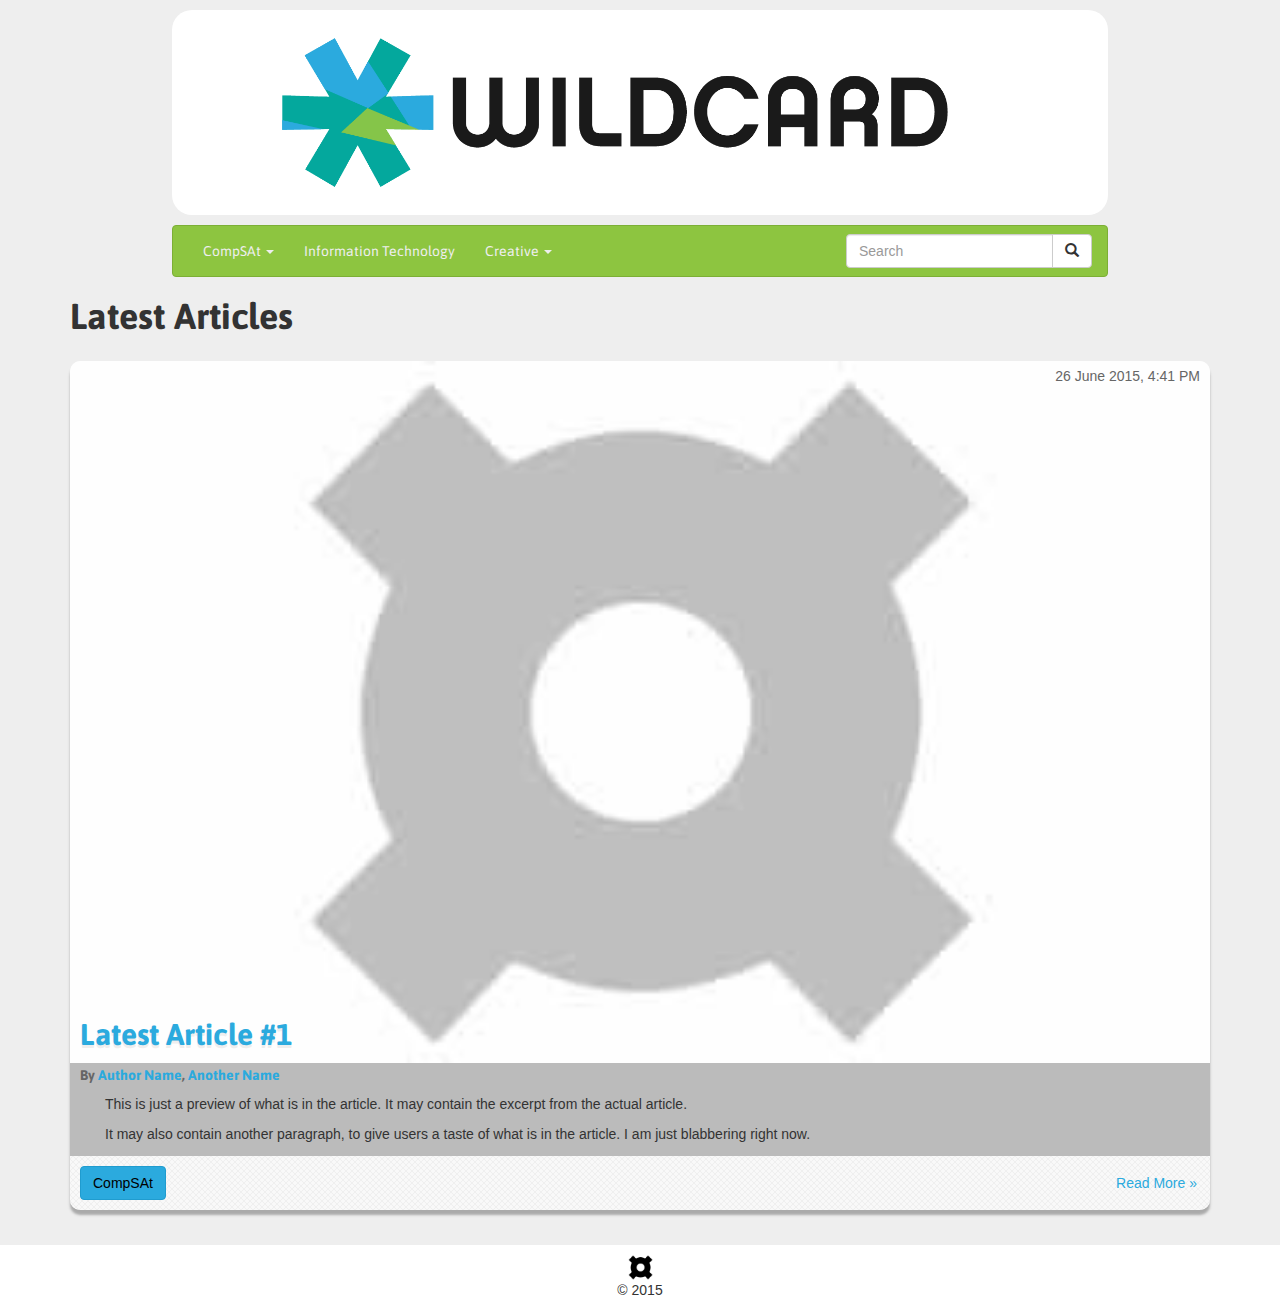
<file: latest.html>
<!DOCTYPE html>
<html lang="en">
	<head>
		<meta charset="UTF-8">
		<meta name="viewport" content="width=device-width, initial-scale=1, maximum-scale=1, user-scalable=no">
		<title>Latest Articles | Wildcard</title>
		<!-- CSS -->
		<link rel="stylesheet" type="text/css" href="css/bootstrap.min.css">
		<link rel="stylesheet" type="text/css" href="css/main.css">

		<!-- Favicon -->
		<link rel="icon" type="image/x-icon" href="img/wildcard-favicon.png">
	</head>

	<body>
		<div class="container">
			<div class="row">
				<header class="hidden-xs main-header">
					<a href="index.html"><img src="img/wildcard-header.png"></a>
				</header>
				<nav class="navbar navbar-default">
			    <!-- Brand and toggle get grouped for better mobile display -->
			    <div class="navbar-header">
			      <button type="button" class="navbar-toggle collapsed" data-toggle="collapse" data-target="#wildcard-nav" aria-expanded="false">
			        <span class="sr-only">Toggle navigation</span>
			        <span class="icon-bar" aria-hidden="true"></span>
			        <span class="icon-bar" aria-hidden="true"></span>
			        <span class="icon-bar" aria-hidden="true"></span>
			      </button>
			      <a class="navbar-brand visible-xs-block" href="index.html">
			      	<!-- <img alt="Brand" src="img/wildcard-favicon.png"> -->
			      	<img alt="Brand" src="img/wildcard-header.png">
			      </a>
			    </div><!-- /.navbar-header -->

			    <!-- Collect the nav links, forms, and other content for toggling -->
			    <div class="collapse navbar-collapse" id="wildcard-nav">
			      <ul class="nav navbar-nav">
			        <li class="dropdown">
			        	<a href="#" class="dropdown-toggle" data-toggle="dropdown" role="button" aria-haspopup="true" aria-expanded="false">CompSAt <span class="caret" aria-hidden="true"></span></a>
				          <ul class="dropdown-menu">
				            <li><a href="#">Select*</a></li>
				            <li><a href="#">Events</a></li>
				          </ul>
			        </li>
			        <li><a href="#">Information Technology</a></li>
			        <li class="dropdown">
			        	<a href="#" class="dropdown-toggle" data-toggle="dropdown" role="button" aria-haspopup="true" aria-expanded="false">Creative <span class="caret" aria-hidden="true"></span></a>
			        	<ul class="dropdown-menu">
			        		<li><a href="#">Movies</a></li>
			        		<li><a href="#">Books</a></li>
			        		<li><a href="#">Video Games</a></li>
			        		<li><a href="#">I.T. Out</a></li>
			        	</ul>
			        </li>
			      </ul>

			      <div class="navbar-form navbar-right" role="search">
			      	<div class="input-group">
			      		<input type="text" class="form-control" placeholder="Search">
				      	<span class="input-group-btn">
					      	<!-- Link for now until Search function is implemented -->
					      	<a href="search.html" type="submit" class="btn btn-default">
					      		<span class="glyphicon glyphicon-search" aria-hidden="true"></span>
					      	</a>
				      	</span>
			      	</div><!-- /.input-group -->
			      </div><!-- /.navbar-form -->
			    </div><!-- /.navbar-collapse -->
				</nav>
			</div><!-- /.row -->

			<div class="content">
				<div class="row">
					<div class="col-xs-12">
						<h1 class="title">Latest Articles</h1>

						<div class="article-card">
							<div class="article-header">
								<a href="#" class="article-timestamp">26 June 2015, 4:41 PM</a>
								<img src="img/test-main-03.jpg">
								<h2 class="title"><a href="#">Latest Article #1</a></h2>
							</div><!-- /.article-header -->
							<div class="article-body">
								<h5 class="author">By <a href="#">Author Name</a>, <a href="#">Another Name</a></h5>
								<p>
									This is just a preview of what is in the article. It may contain the excerpt from the actual article.
								</p>
								<p>
									It may also contain another paragraph, to give users a taste of what is in the article. I am just blabbering right now.
								</p>
							</div><!-- /.article-body -->
							<div class="article-footer">
								<div class="article-tags pull-left">
									<button type="button" class="btn btn-primary article-tag">CompSAt</button>
								</div>
								<a href="#" type="button" class="btn btn-link pull-right">Read More &raquo;</a>
							</div><!-- /.article-footer -->
							<div class="clearfix"></div>
						</div><!-- /.article-card -->

					</div><!-- /.cols -->
				</div><!-- /.row .articles -->
			</div><!-- /.content -->

		</div><!-- /.container -->
		<footer class="footer">
			<a href="http://compsat.org"><img src="img/CompSAt_Gear.png" width="25" height="25"></a>
			<p>&copy; 2015</p>
		</footer>
		<!-- jQuery -->
	  <script src="https://ajax.googleapis.com/ajax/libs/jquery/1.11.2/jquery.min.js"></script>
	  <script src="js/bootstrap.min.js"></script>
	  <script src="js/config.js"></script>
	</body>
</html>
</file>
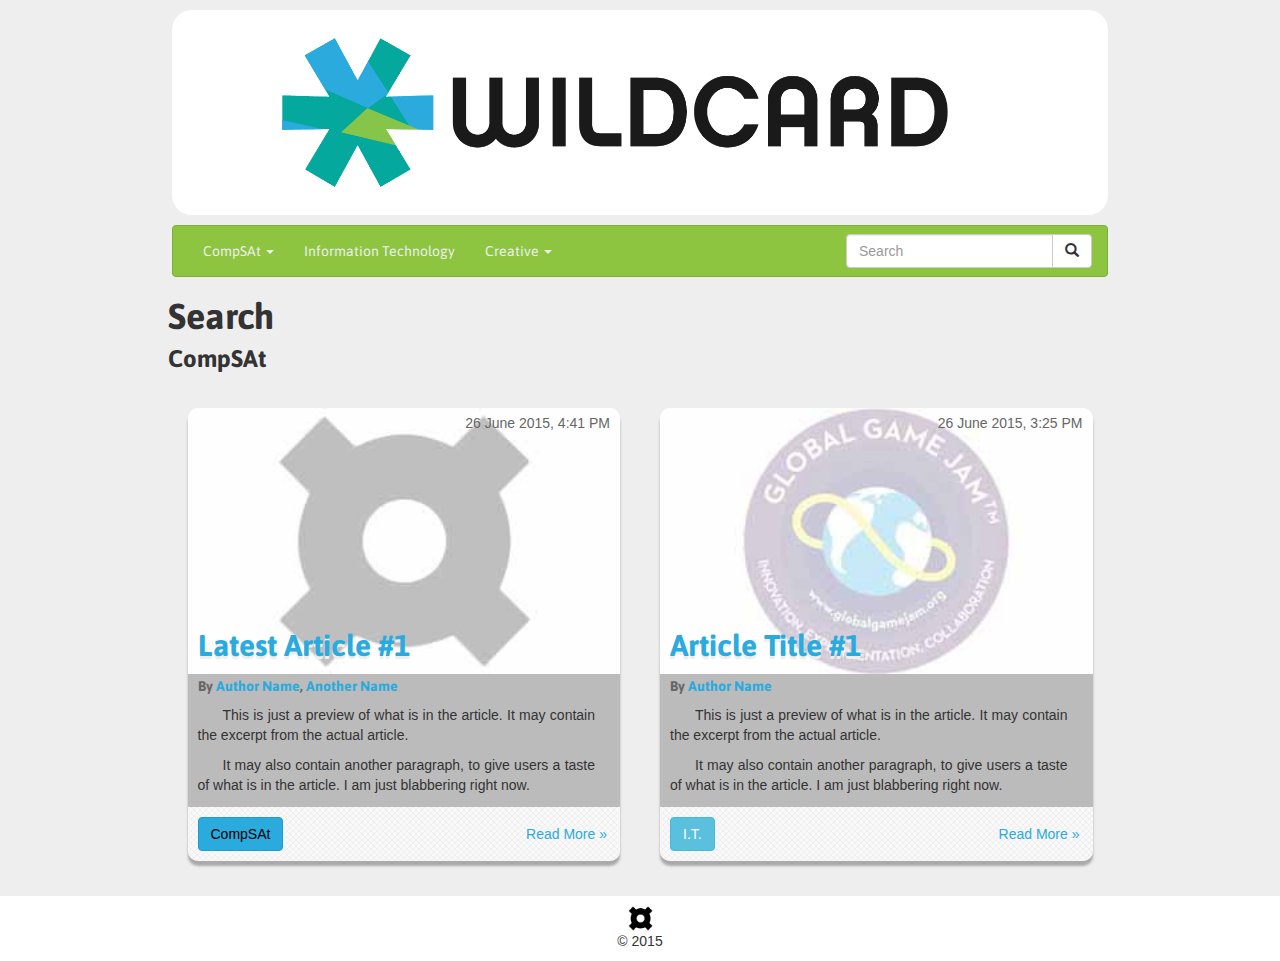
<file: search.html>
<!DOCTYPE html>
<html lang="en">
	<head>
		<meta charset="UTF-8">
		<meta name="viewport" content="width=device-width, initial-scale=1, maximum-scale=1, user-scalable=no">
		<title>Searching for "Search Query" | Wildcard</title>
		<!-- CSS -->
		<link rel="stylesheet" type="text/css" href="css/bootstrap.min.css">
		<link rel="stylesheet" type="text/css" href="css/main.css">
		<link rel="stylesheet" type="text/css" href="css/search.css">

		<!-- Favicon -->
		<link rel="icon" type="image/x-icon" href="img/wildcard-favicon.png">
	</head>

	<body>
		<div class="container">
			<div class="row">
				<header class="hidden-xs main-header">
					<a href="index.html"><img src="img/wildcard-header.png"></a>
				</header>
				<nav class="navbar navbar-default">
			    <!-- Brand and toggle get grouped for better mobile display -->
			    <div class="navbar-header">
			      <button type="button" class="navbar-toggle collapsed" data-toggle="collapse" data-target="#wildcard-nav" aria-expanded="false">
			        <span class="sr-only">Toggle navigation</span>
			        <span class="icon-bar" aria-hidden="true"></span>
			        <span class="icon-bar" aria-hidden="true"></span>
			        <span class="icon-bar" aria-hidden="true"></span>
			      </button>
			      <a class="navbar-brand visible-xs-block" href="index.html">
			      	<!-- <img alt="Brand" src="img/wildcard-favicon.png"> -->
			      	<img alt="Brand" src="img/wildcard-header.png">
			      </a>
			    </div><!-- /.navbar-header -->

			    <!-- Collect the nav links, forms, and other content for toggling -->
			    <div class="collapse navbar-collapse" id="wildcard-nav">
			      <ul class="nav navbar-nav">
			        <li class="dropdown">
			        	<a href="#" class="dropdown-toggle" data-toggle="dropdown" role="button" aria-haspopup="true" aria-expanded="false">CompSAt <span class="caret" aria-hidden="true"></span></a>
				          <ul class="dropdown-menu">
				            <li><a href="#">Select*</a></li>
				            <li><a href="#">Events</a></li>
				          </ul>
			        </li>
			        <li><a href="#">Information Technology</a></li>
			        <li class="dropdown">
			        	<a href="#" class="dropdown-toggle" data-toggle="dropdown" role="button" aria-haspopup="true" aria-expanded="false">Creative <span class="caret" aria-hidden="true"></span></a>
			        	<ul class="dropdown-menu">
			        		<li><a href="#">Movies</a></li>
			        		<li><a href="#">Books</a></li>
			        		<li><a href="#">Video Games</a></li>
			        		<li><a href="#">I.T. Out</a></li>
			        	</ul>
			        </li>
			      </ul>

			      <div class="navbar-form navbar-right" role="search">
			      	<div class="input-group">
			      		<input type="text" class="form-control" placeholder="Search">
				      	<span class="input-group-btn">
					      	<!-- Link for now until Search function is implemented -->
					      	<a href="search.html" type="submit" class="btn btn-default">
					      		<span class="glyphicon glyphicon-search" aria-hidden="true"></span>
					      	</a>
				      	</span>
			      	</div><!-- /.input-group -->
			      </div><!-- /.navbar-form -->
			    </div><!-- /.navbar-collapse -->
				</nav>
			</div><!-- /.row -->

			<div class="content">
				<div class="row">
					<div class="col-sm-1 hidden-xs"></div>
					<div class="col-xs-12 col-sm-10">
						<h1 class="title">Search</h1>
						<h3 class="query">CompSAt</h3>
						<div class="search">
							<div class="article-card">
								<div class="article-header">
									<a href="#" class="article-timestamp">26 June 2015, 4:41 PM</a>
									<img src="img/test-main-03.jpg">
									<h2 class="title"><a href="#">Latest Article #1</a></h2>
								</div><!-- /.article-header -->
								<div class="article-body">
									<h5 class="author">By <a href="#">Author Name</a>, <a href="#">Another Name</a></h5>
									<p>
										This is just a preview of what is in the article. It may contain the excerpt from the actual article.
									</p>
									<p>
										It may also contain another paragraph, to give users a taste of what is in the article. I am just blabbering right now.
									</p>
								</div><!-- /.article-body -->
								<div class="article-footer">
										<div class="article-tags pull-left">
											<button type="button" class="btn btn-primary article-tag">CompSAt</button>
										</div>
										<a href="#" type="button" class="btn btn-link pull-right">Read More &raquo;</a>
									</div><!-- /.article-footer -->
								<div class="clearfix"></div>
							</div><!-- /.article-card -->

							<div class="article-card">
								<div class="article-header">
									<a href="article.html" class="article-timestamp">26 June 2015, 3:25 PM</a>
									<a href="article.html"><img src="img/test-main-01.jpg"></a>
									<h2 class="title"><a href="article.html">Article Title #1</a></h2>
								</div><!-- /.article-header -->
								<div class="article-body">
									<h5 class="author">By <a href="#">Author Name</a></h5>
									<p>
										This is just a preview of what is in the article. It may contain the excerpt from the actual article.
									</p>
									<p>
										It may also contain another paragraph, to give users a taste of what is in the article. I am just blabbering right now.
									</p>
								</div><!-- /.article-body -->
								<div class="article-footer">
										<div class="article-tags pull-left">
											<button type="button" class="btn btn-info article-tag">I.T.</button>
										</div>
										<a href="article.html" type="button" class="btn btn-link pull-right">Read More &raquo;</a>
									</div><!-- /.article-footer -->
								<div class="clearfix"></div>
							</div><!-- /.article-card -->
						</div><!-- /.search -->

					</div><!-- /.cols -->
					<div class="col-sm-1 hidden-xs"></div>
				</div><!-- /.row -->
			</div><!-- /.content -->

		</div><!-- /.container -->
		<footer class="footer">
			<a href="http://compsat.org"><img src="img/CompSAt_Gear.png" width="25" height="25"></a>
			<p>&copy; 2015</p>
		</footer>
		<!-- jQuery -->
	  <script src="https://ajax.googleapis.com/ajax/libs/jquery/1.11.2/jquery.min.js"></script>
	  <script src="js/bootstrap.min.js"></script>
	  <script src="js/config.js"></script>
	</body>
</html>
</file>
<file: css/article.css>
.article-header > img {
	width: 100%;
}

.article-header .title {
	margin-top: 20px;
}

.article-body > p {
	text-indent: 25px;
	text-align: justify;
}

.article-body > img {
	width: 100%;
	margin: 10px 0px;
}

.article-body .caption {
	text-align: center;
	font-size: 90%;
	color: #666;
	margin-bottom: 15px;
}

.related-header {
	margin-top: 20px;
}

/* TEMPORARY */
.placeholder {
	background-color: #888;
	width: 40px;
	height: 40px;
	margin: 0px 5px;
}

.share-buttons {
	display: -webkit-flex;
	display: -ms-flexbox;
	display: flex;
	-webkit-justify-content: center;
	    -ms-flex-pack: center;
	        justify-content: center;
	-webkit-align-content: flex-start;
	    -ms-flex-line-pack: start;
	        align-content: flex-start;
	margin: 5px 0px 10px;
}

/* ### START OF SMALL DEVICES LAYOUT ### */
@media (min-width: 768px) {
	.share-buttons {
		-webkit-justify-content: flex-start;
		    -ms-flex-pack: start;
		        justify-content: flex-start;
		margin-bottom: 20px;
	}

	.article-body {
		display: -webkit-flex;
		display: -ms-flexbox;
		display: flex;
		-webkit-flex-flow: column wrap;
		    -ms-flex-flow: column wrap;
		        flex-flow: column wrap;
		-webkit-justify-content: flex-start;
		    -ms-flex-pack: start;
		        justify-content: flex-start;
		-webkit-align-items: flex-start;
		    -ms-flex-align: start;
		        align-items: flex-start;
	}

	.article-body > img {
		width: 80%;
		margin: 20px auto;
	}

	.article-body .caption {
		margin: 0px auto 10px;
	}

	.related {
		display: -webkit-flex;
		display: -ms-flexbox;
		display: flex;
		-webkit-justify-content: space-between;
		    -ms-flex-pack: justify;
		        justify-content: space-between;
	}

	.related .article-card {
		margin: 25px 10px;
	}
}
</file>
<file: css/search.css>
/* ### START OF SMALL DEVICES LAYOUT ### */
@media (min-width: 768px) {
	.article-card {
		/*width: 50%;*/
		margin: 25px 20px;
	}

	.search {
		display: -webkit-flex;
		display: -ms-flexbox;
		display: flex;
		-webkit-justify-content: center;
		    -ms-flex-pack: center;
		        justify-content: center;
		-webkit-align-content: flex-start;
		    -ms-flex-line-pack: start;
		        align-content: flex-start;
	}
}
</file>
<file: css/lightslider.min.css>
.lSSlideWrapper,.lSSlideWrapper .lSFade{position:relative}.lSSlideWrapper .lSSlide,.lSSlideWrapper.usingCss .lSFade>*{-webkit-transition-timing-function:inherit!important;transition-timing-function:inherit!important;-webkit-transition-duration:inherit!important;transition-duration:inherit!important}.lSSlideOuter,.lSSlideOuter .lSPager.lSGallery{-khtml-user-select:none;-moz-user-select:none;-ms-user-select:none;-webkit-touch-callout:none;-webkit-user-select:none}.lSSlideOuter .lSPager.lSGallery:after,.lSSlideWrapper>.lightSlider:after{clear:both}.lSSlideOuter{overflow:hidden;user-select:none}.lightSlider:after,.lightSlider:before{content:" ";display:table}.lightSlider{overflow:hidden}.lSSlideWrapper{max-width:100%;overflow:hidden}.lSSlideWrapper .lSSlide{-webkit-transform:translate(0,0);-ms-transform:translate(0,0);transform:translate(0,0);-webkit-transition:all 1s;-webkit-transition-property:-webkit-transform,height;-moz-transition-property:-moz-transform,height;transition-property:transform,height}.lSSlideWrapper .lSFade>*{position:absolute!important;top:0;left:0;z-index:9;margin-right:0;width:100%}.lSSlideWrapper.usingCss .lSFade>*{opacity:0;-webkit-transition-delay:0s;transition-delay:0s;-webkit-transition-property:opacity;transition-property:opacity}.lSSlideWrapper .lSFade>.active{z-index:10}.lSSlideWrapper.usingCss .lSFade>.active{opacity:1}.lSSlideOuter .lSPager.lSpg{margin:10px 0 0;padding:0;text-align:center}.lSSlideOuter .lSPager.lSpg>li{cursor:pointer;display:inline-block;padding:0 5px}.lSSlideOuter .lSPager.lSpg>li a{background-color:#222;border-radius:30px;display:inline-block;height:8px;overflow:hidden;text-indent:-999em;width:8px;position:relative;z-index:99;-webkit-transition:all .5s linear 0s;transition:all .5s linear 0s}.lSSlideOuter .lSPager.lSpg>li.active a,.lSSlideOuter .lSPager.lSpg>li:hover a{background-color:#428bca}.lSSlideOuter .media{opacity:.8}.lSSlideOuter .media.active{opacity:1}.lSSlideOuter .lSPager.lSGallery{list-style:none;padding-left:0;margin:0;overflow:hidden;transform:translate3d(0,0,0);-moz-transform:translate3d(0,0,0);-ms-transform:translate3d(0,0,0);-webkit-transform:translate3d(0,0,0);-o-transform:translate3d(0,0,0);-webkit-transition-property:-webkit-transform;-moz-transition-property:-moz-transform;user-select:none}.lSSlideOuter .lSPager.lSGallery li{overflow:hidden;-webkit-transition:border-radius .12s linear 0s .35s linear 0s;transition:border-radius .12s linear 0s .35s linear 0s}.lSSlideOuter .lSPager.lSGallery li.active,.lSSlideOuter .lSPager.lSGallery li:hover{border-radius:5px}.lSSlideOuter .lSPager.lSGallery img{display:block;height:auto;max-width:100%}.lSSlideOuter .lSPager.lSGallery:after,.lSSlideOuter .lSPager.lSGallery:before{content:" ";display:table}.lSAction>a{width:32px;display:block;top:50%;height:32px;background-image:url(../img/controls.png);cursor:pointer;position:absolute;z-index:9999;margin-top:-16px;opacity:.5;-webkit-transition:opacity .35s linear 0s;transition:opacity .35s linear 0s}.lSAction>a:hover{opacity:1}.lSAction>.lSPrev{background-position:0 0;left:10px}.lSAction>.lSNext{background-position:-32px 0;right:10px}.lSAction>a.disabled{pointer-events:none}.cS-hidden{height:1px;opacity:0;filter:alpha(opacity=0);overflow:hidden}.lSSlideOuter.vertical{position:relative}.lSSlideOuter.vertical.noPager{padding-right:0!important}.lSSlideOuter.vertical .lSGallery{position:absolute!important;right:0;top:0}.lSSlideOuter.vertical .lightSlider>*{width:100%!important;max-width:none!important}.lSSlideOuter.vertical .lSAction>a{left:50%;margin-left:-14px;margin-top:0}.lSSlideOuter.vertical .lSAction>.lSNext{background-position:31px -31px;bottom:10px;top:auto}.lSSlideOuter.vertical .lSAction>.lSPrev{background-position:0 -31px;bottom:auto;top:10px}.lSSlideOuter.lSrtl{direction:rtl}.lSSlideOuter .lSPager,.lSSlideOuter .lightSlider{padding-left:0;list-style:none}.lSSlideOuter.lSrtl .lSPager,.lSSlideOuter.lSrtl .lightSlider{padding-right:0}.lSSlideOuter .lSGallery li,.lSSlideOuter .lightSlider>*{float:left}.lSSlideOuter.lSrtl .lSGallery li,.lSSlideOuter.lSrtl .lightSlider>*{float:right!important}@-webkit-keyframes rightEnd{0%,100%{left:0}50%{left:-15px}}@keyframes rightEnd{0%,100%{left:0}50%{left:-15px}}@-webkit-keyframes topEnd{0%,100%{top:0}50%{top:-15px}}@keyframes topEnd{0%,100%{top:0}50%{top:-15px}}@-webkit-keyframes leftEnd{0%,100%{left:0}50%{left:15px}}@keyframes leftEnd{0%,100%{left:0}50%{left:15px}}@-webkit-keyframes bottomEnd{0%,100%{bottom:0}50%{bottom:-15px}}@keyframes bottomEnd{0%,100%{bottom:0}50%{bottom:-15px}}.lSSlideOuter .rightEnd{-webkit-animation:rightEnd .3s;animation:rightEnd .3s;position:relative}.lSSlideOuter .leftEnd{-webkit-animation:leftEnd .3s;animation:leftEnd .3s;position:relative}.lSSlideOuter.vertical .rightEnd{-webkit-animation:topEnd .3s;animation:topEnd .3s;position:relative}.lSSlideOuter.vertical .leftEnd{-webkit-animation:bottomEnd .3s;animation:bottomEnd .3s;position:relative}.lSSlideOuter.lSrtl .rightEnd{-webkit-animation:leftEnd .3s;animation:leftEnd .3s;position:relative}.lSSlideOuter.lSrtl .leftEnd{-webkit-animation:rightEnd .3s;animation:rightEnd .3s;position:relative}.lightSlider.lsGrab>*{cursor:-webkit-grab;cursor:-moz-grab;cursor:-o-grab;cursor:-ms-grab;cursor:grab}.lightSlider.lsGrabbing>*{cursor:move;cursor:-webkit-grabbing;cursor:-moz-grabbing;cursor:-o-grabbing;cursor:-ms-grabbing;cursor:grabbing}
</file>
<file: css/main.css>
/*
Theme Name: Wildcard 2015
Author: Chi Señires
Description: The redesigned layout of CompSAt's official blog, Wildcard.
Version: 1.0
Tags: wildcard, CompSAt, flexbox, bootstrap, blog
*/

/*Main CSS for Wildcard 2015 Theme */
/* Wildcard Blue : #2BAADE */
/* Wildcard Blue Green : #00A99E */
/* Wildcard Green : #8DC540 */

@import url(http://fonts.googleapis.com/css?family=Asap:400,700);

/* ### START OF MOBILE LAYOUT ### */
* {
	margin: 0;
	padding: 0;
}

body {
	width: 100%;
	overflow-x: hidden;
	overflow-y: auto;
	/*background-color: #ddd;*/
	font-family: Arial, sans-serif;
	display: -webkit-flex;
	display: -ms-flexbox;
	display: flex;
	min-height: 100vh;
	-webkit-flex-direction: column;
	    -ms-flex-direction: column;
	        flex-direction: column;
}

h1, h2, h3, h4, h5, h6, .nav {
	font-family: 'Asap', Arial, sans-serif;
}

h1, h2, h3, h4, h5, h6 {
	margin-top: 0px;
	font-weight: 700;
}

.nav {
	font-weight: 400;
}

.lSAction > a {
	z-index: 999;
}

.dropdown-menu > li > a {
	z-index: 9999;
}

.container {
	-webkit-flex: 1;
	    -ms-flex: 1;
	        flex: 1;
}

a {
	/*color: #04A89D;*/
}

a:hover {
	text-decoration: none;
}

.show {
	display: block;
}

.hide {
	display: none;
}

.navbar-toggle, .navbar-toggle:hover {
	background-color: none;
	border: none;
}

.navbar-brand {
	padding: 5px;
}

.navbar-brand img {
	height: 40px;
}

/* For Featured/Latest Article (mobile) */
.featured {
	display: inline-block;
}

.latest {
	display: none;
}

.article-tags {
	margin: 10px;
	margin-top: 0px;
}

/* For Divider */
.divider {
	text-align: center;
	margin: 10px 0px;
}

/* For Article Cards */
.article-card {
	margin: 25px 0px;
	/*border: 1px solid #111;*/
	position: relative;
	/*background-color: #fff;*/
	background-image: url("../img/bg.png");
	box-shadow: 0px 5px 2.5px #aaa;
	border-radius: 10px;
}

.article-card .article-header .article-timestamp {
	position: absolute;
	right: 10px;
	top: 5px;
	z-index: 2;
	color: #666;
}

.article-card .article-header .article-timestamp:hover {
	color: #333;
}

.article-card .article-header img {
	margin: 0 auto;
	width: 100%;
	border-top-left-radius: 10px;
	border-top-right-radius: 10px;
}

.article-card .article-header .title {
	margin-top: -45px;
	margin-left: 10px;
	font-weight: bold;
	text-shadow: 0px 2.5px 0px #eee;
}

.article-card .article-body {
	padding: 2.5px 10px;
	background-color: #bbb;
}

.article-card .article-body .author {
	margin-top: 5px;
	color: #666;
}

.article-card .article-body > p {
	text-indent: 25px;
	margin-right: 15px;
	text-align: justify;
}

.article-footer {
	padding: 10px 0px;
}

/* For Footer */
.footer {
	text-align: center;
	background-color: #fff;
	margin-top: 10px;
	padding: 10px 0px 0px;
	display: -webkit-flex;
	display: -ms-flexbox;
	display: flex;
	-webkit-justify-content: center;
	    -ms-flex-pack: center;
	        justify-content: center;
	-webkit-flex-direction: column;
	    -ms-flex-direction: column;
	        flex-direction: column;
}

.single #nav-above {
    display:none;
}

/* ### START OF SMALL DEVICES LAYOUT ### */
@media (min-width: 768px) {
	.main-header {
		width: 80%;
		margin: 10px auto;
		padding: 10px 0px;
		background-color: #fff;
		border-radius: 20px;
	}

	.main-header > a {
		display: -webkit-flex;
		display: -ms-flexbox;
		display: flex;
		-webkit-justify-content: center;
		    -ms-flex-pack: center;
		        justify-content: center;
		-webkit-align-items: center;
		    -ms-flex-align: center;
		        align-items: center;
	}

	.main-header > a > img {
		margin-left: -50px;
		width: 75%;
	}

	nav {
		width: 80%;
		margin: 0 auto;
	}

	.article-card .article-header img {
		height: 50%;
	}

	/* For Featured Articles Slider */
	.featured-slider {
		margin: 0 auto;
		width: 75%;
	}

	#featured > li {
		/*height: 750px;*/
		position: relative;
	}

	#featured > li > img {
		width: 100%;
		height: auto;
	}

	.lSSlideOuter .lSPager.lSGallery li {
		transition: 400ms;
	}

	.lSSlideOuter .lSPager.lSGallery li.active, .lSSlideOuter .lSPager.lSGallery li:hover {
		border-radius: 25px;
		border: 3px solid #00A99E;
		transition: 400ms;
	}

	#featured .featured-content {
		position: absolute;
		margin: 15px;
		bottom: 30px;
		padding: 0px 35px;
		opacity: 1;
		color: #000;
		z-index: 6;
	}

	#featured .featured-content .title {
		font-weight: bold;
		margin-bottom: 0px;
	}

	#featured .featured-content .author {
		margin: 2.5px 0px 10px;
	}

	#featured .featured-content .button {
		text-align: center;
	}

	/* For Sidebar */
	.sidebar {
		margin-top: 15px;
		padding: 10px;
		background-color: #ddd;
		box-shadow: 0px 5px 2.5px #aaa;
	}

	.sidebar .header {
		text-align: center;
		font-weight: bold;
		margin-top: 5px;
	}

	.sidebar .article-divider {
		border-bottom: 1px solid #666;
	}

	#popular-articles .article-preview {
		margin-top: 15px;
		display: -webkit-flex;
		display: -ms-flexbox;
		display: flex;
		-webkit-flex-wrap: wrap;
		    -ms-flex-wrap: wrap;
		        flex-wrap: wrap;
		-webkit-justify-content: flex-start;
		    -ms-flex-pack: start;
		        justify-content: flex-start;
		-webkit-align-items: flex-start;
		    -ms-flex-align: start;
		        align-items: flex-start;
	}

	#popular-articles .article-preview > img {
		width: 50%;
		height: auto;
		margin-right: 10px;
	}

	#popular-articles .article-preview > h3 {
		margin-top: 5px;
		-webkit-flex-grow: 1;
		    -ms-flex-positive: 1;
		        flex-grow: 1;
		-webkit-flex-basis: 0;
		    -ms-flex-preferred-size: 0;
		        flex-basis: 0;
	}

	#popular-articles .article-preview > h5 {
		-webkit-flex-basis: 100%;
		    -ms-flex-preferred-size: 100%;
		        flex-basis: 100%;
		margin-top: 5px;
	}

	#social-media .links {
		display: -webkit-flex;
		display: -ms-flexbox;
		display: flex;
		-webkit-flex-wrap: wrap;
		    -ms-flex-wrap: wrap;
		        flex-wrap: wrap;
		-webkit-justify-content: center;
		    -ms-flex-pack: center;
		        justify-content: center;
		-webkit-align-items: center;
		    -ms-flex-align: center;
		        align-items: center;
	}

	.links a > img {
		width: 50px;
		margin: 5px;
	}

	/* change to img when placeholders are not applicable anymore */
	#social-media .placeholder {
		margin: 5px;
	}

	.articles {
		width: 80%;
		margin: 0 auto;
	}



}

/* ### START OF DESKOP LAYOUT ### */
@media (min-width: 992px) {
	.main-header {
		/*background-color: green;*/
	}
}

/* ### START OF LARGE DESKTOP LAYOUT ### */
@media (min-width: 1200px) {
	.main-header {
		/*background-color: blue;*/
	}
}
</file>
